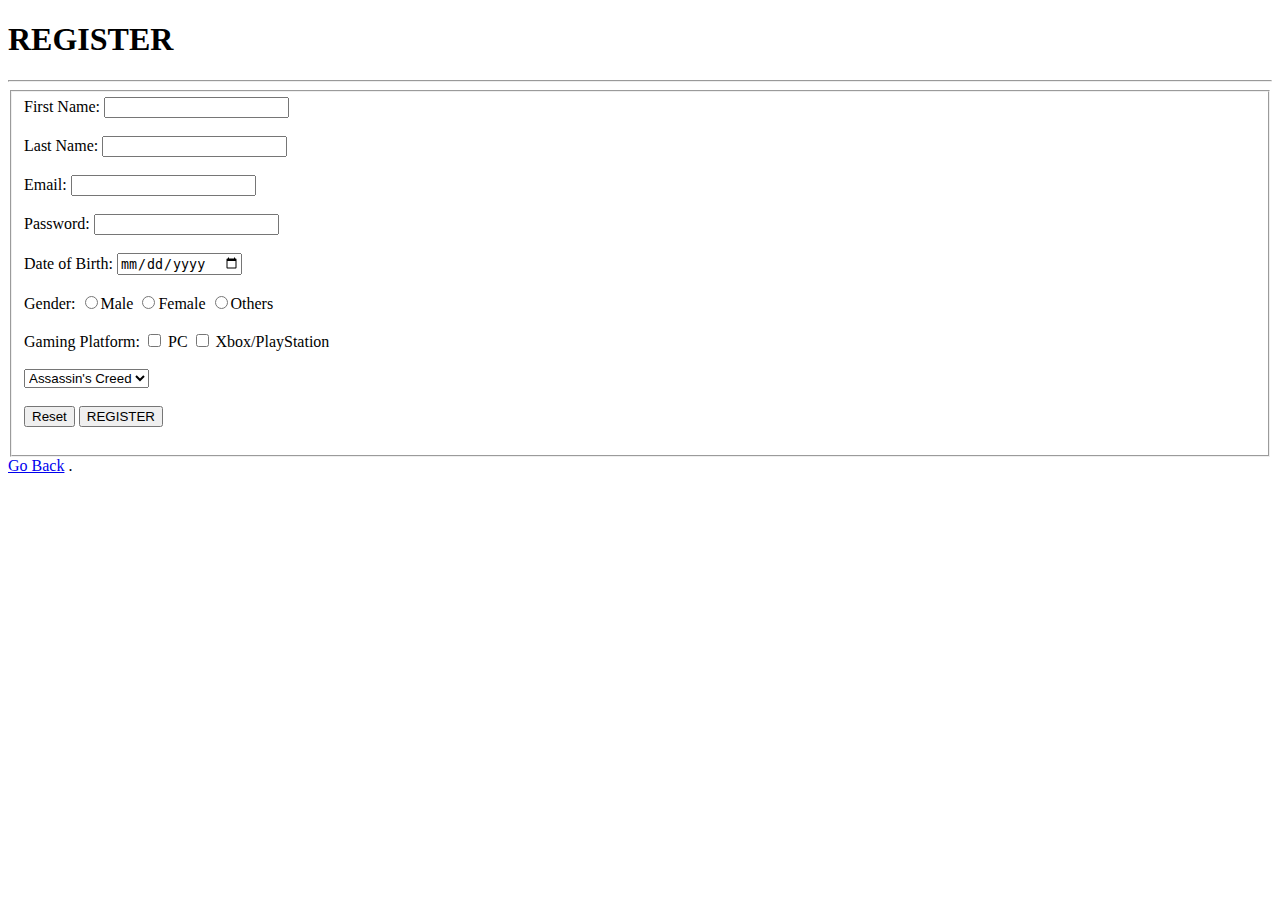
<file: Sub Folder/Others/Register.html>
<!DOCTYPE html>
<html>
<head>
	<title>Register</title>

</head>
<body>
	<h1> REGISTER </h1> <hr>
	<form method="GET">
		<fieldset>
    <lavel>First Name: <input type="text" name="firstname"> <br><br>
 	<lavel>Last Name: <input type="text" name="lastname" > <br><br>
 	
 	<lavel>Email: <input type="Email" required="Email" name="email"> <br><br>
 	<lavel>Password: <input type="Password" min="8"><br><br>
 	
 	<lavel>Date of Birth: <input type="date" name="birthday"> <br><br>
 	<lavel>Gender: <input type="radio" name="Gender" value="Male">Male  
 		<input type="radio" name="Gender" value="Female">Female 
 		 <input type="radio" name="Gender" value="Others">Others <br><br>
 	Gaming Platform: <input type="checkbox" name="PC"> PC 	<input type="checkbox" name="Xbox/PlayStation"> Xbox/PlayStation <br>
 		<br>
 		<select name="Best Game Series:"> 
 			<lavel>Best Game Series:
 			 <option value="Assassin's Creed" name="Assassin's Creed"> Assassin's Creed</option>
 			 <option value="Grand Theft Auto"name="Grand Theft Auto"> Grand Theft Auto</option>
 			 <option value="Need for Speed"name="Need for Speed"> Need for Speed</option>
 			 <option value="FarCry" name="FarCry"> FarCry</option>
 			</select><br><br>
 		<input type="reset">
 		<input type="submit" value="REGISTER">
 	</form>
 		<br>
	<br>
</fieldset>
    <a type="button" href="../../index.html">Go Back</a>
 </body>
</html>.
</file>
